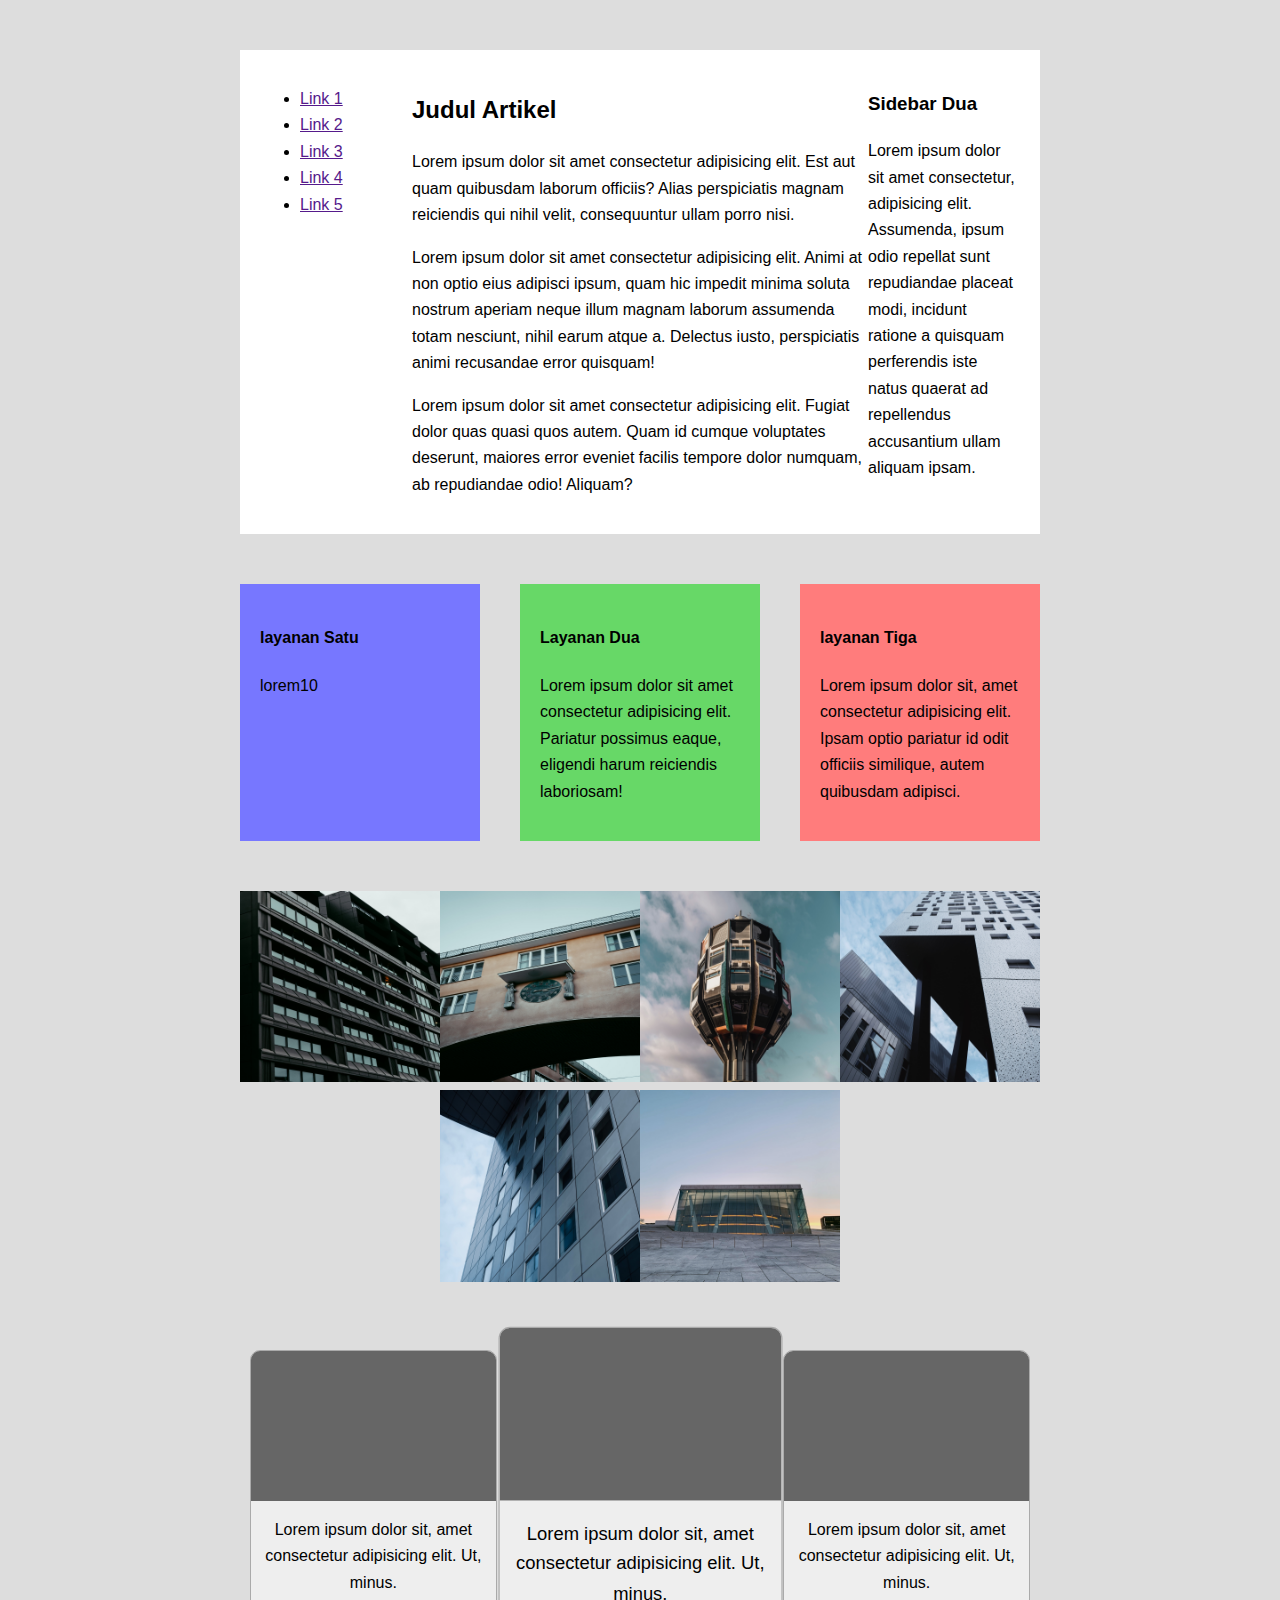
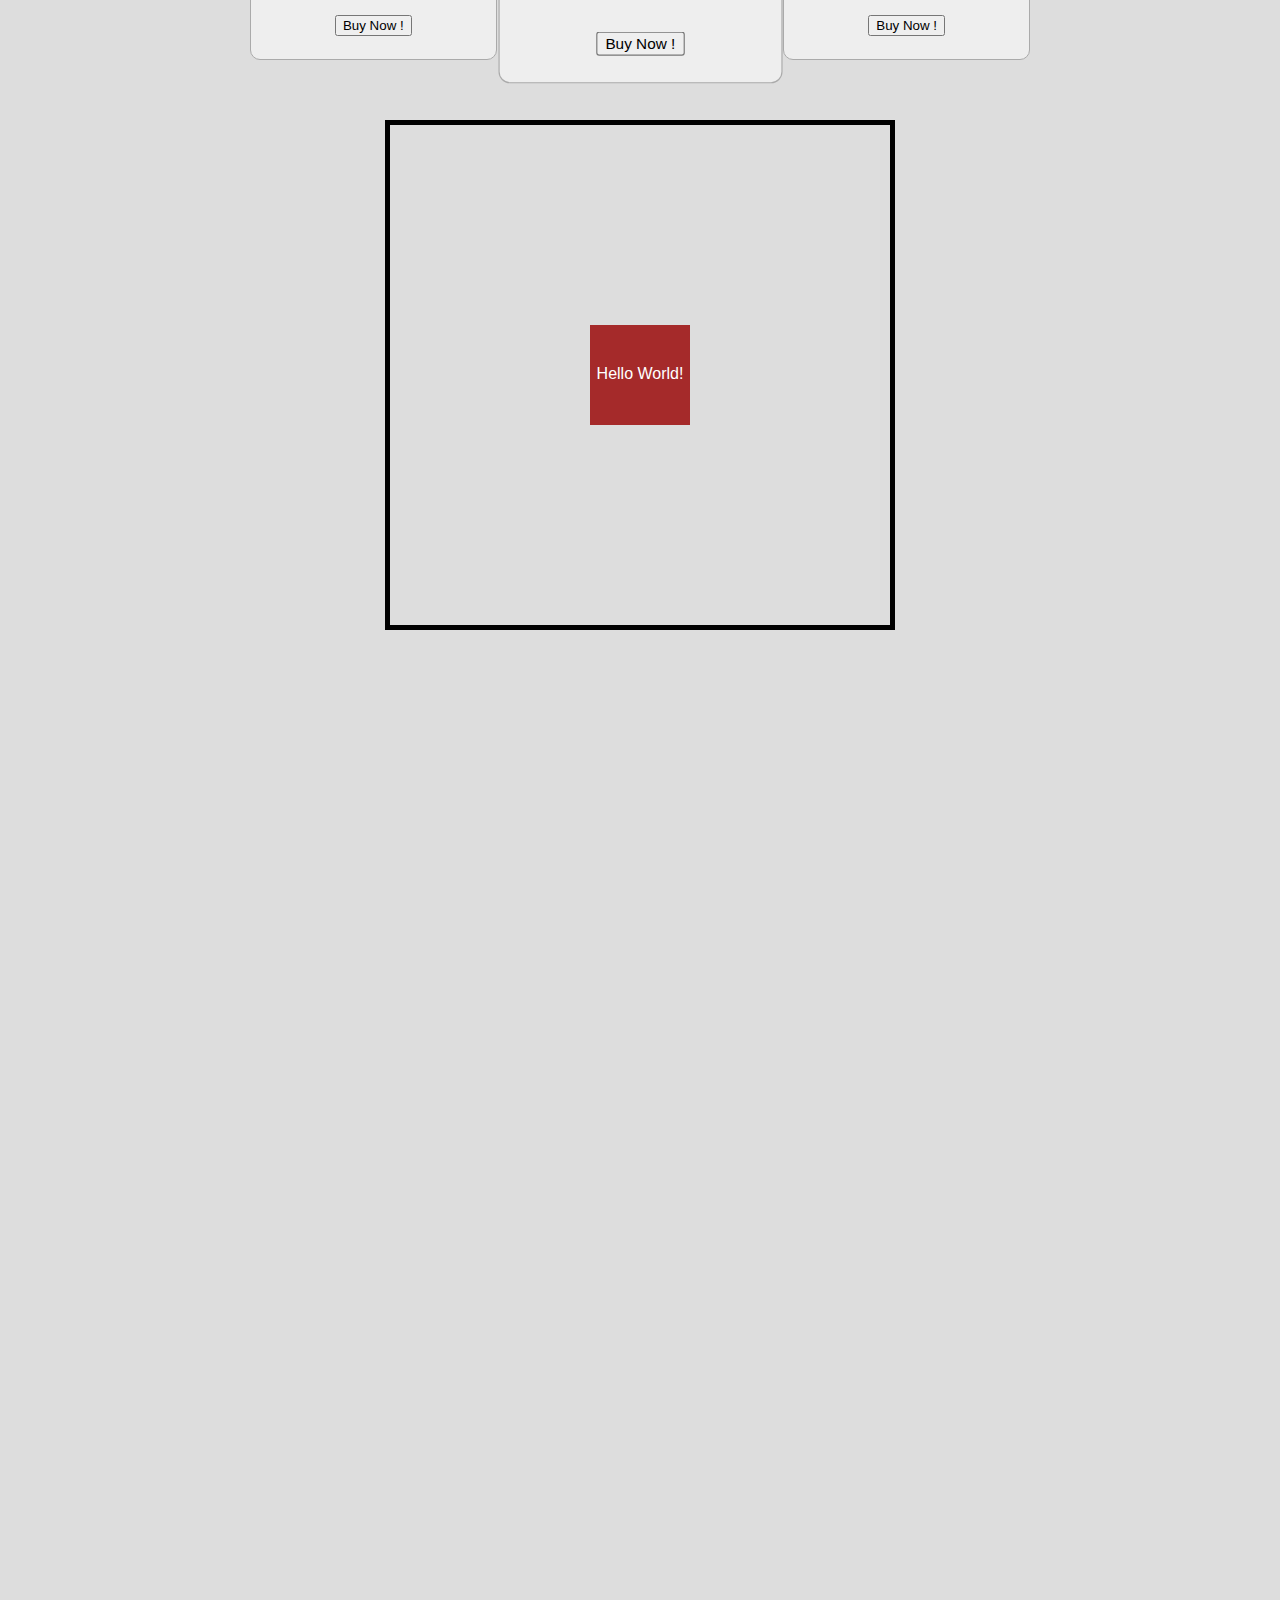
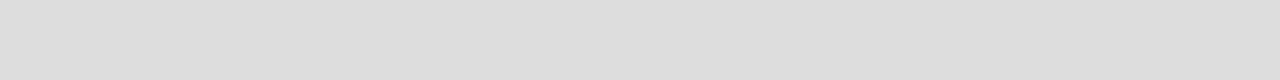
<file: latihan.html>
<!DOCTYPE html>
<html lang="en">

<head>
    <meta charset="UTF-8">
    <meta name="viewport" content="width=device-width, initial-scale=1.0">
    <title>latihan flexbox</title>
    <link rel="stylesheet" href="latihan.css">
</head>

<body>
    <!-- Latihan1- Column  -->
    <div class="container-satu">
        <div class="kolom-utama">
            <h2>Judul Artikel</h2>
            <p>Lorem ipsum dolor sit amet consectetur adipisicing elit. Est aut quam quibusdam laborum officiis? Alias perspiciatis magnam reiciendis qui nihil velit, consequuntur ullam porro nisi.</p>
            <p>Lorem ipsum dolor sit amet consectetur adipisicing elit. Animi at non optio eius adipisci ipsum, quam hic impedit minima soluta nostrum aperiam neque illum magnam laborum assumenda totam nesciunt, nihil earum atque a. Delectus iusto, perspiciatis
                animi recusandae error quisquam!</p>
            <p>Lorem ipsum dolor sit amet consectetur adipisicing elit. Fugiat dolor quas quasi quos autem. Quam id cumque voluptates deserunt, maiores error eveniet facilis tempore dolor numquam, ab repudiandae odio! Aliquam?</p>
        </div>
        <div class="sidebar-satu">
            <!-- ul>(li>a{Link $})*5 -->
            <ul>
                <li><a href="">Link 1</a></li>
                <li><a href="">Link 2</a></li>
                <li><a href="">Link 3</a></li>
                <li><a href="">Link 4</a></li>
                <li><a href="">Link 5</a></li>
            </ul>
        </div>
        <div class="sidebar-dua">
            <h3>Sidebar Dua</h3>
            <p>Lorem ipsum dolor sit amet consectetur, adipisicing elit. Assumenda, ipsum odio repellat sunt repudiandae placeat modi, incidunt ratione a quisquam perferendis iste natus quaerat ad repellendus accusantium ullam aliquam ipsam.</p>
        </div>
    </div>

    <!-- Akhir Latihan 1 -->
    <!-- Latihan 2 - Service-Features -->
    <div class="container-dua">
        <div class="layanan satu">
            <h4>layanan Satu</h4>
            <p>lorem10</p>
        </div>
        <div class="layanan dua">
            <h4>Layanan Dua</h4>
            <p>Lorem ipsum dolor sit amet consectetur adipisicing elit. Pariatur possimus eaque, eligendi harum reiciendis laboriosam!</p>
        </div>
        <div class="layanan tiga">
            <h4>layanan Tiga</h4>
            <p>Lorem ipsum dolor sit, amet consectetur adipisicing elit. Ipsam optio pariatur id odit officiis similique, autem quibusdam adipisci.</p>
        </div>
    </div>
    <!-- akhir latihan dua -->
    <!-- Latihan 3 -->
    <div class="container-tiga">
        <div class="thumbnail">
            <img src="img/1.png">
        </div>
        <div class="thumbnail">
            <img src="img/2.png">
        </div>
        <div class="thumbnail">
            <img src="img/3.png">
        </div>
        <div class="thumbnail">
            <img src="img/4.png">
        </div>
        <div class="thumbnail">
            <img src="img/5.png">
        </div>
        <div class="thumbnail">
            <img src="img/6.png">
        </div>
    </div>
    <!-- Akhir Latihan 3 -->

    <!-- Latihan 4 -->
    <div class="container-empat">
        <div class="card">
            <div class="header"></div>
            <div class="content">
                <p>Lorem ipsum dolor sit, amet consectetur adipisicing elit. Ut, minus.</p>
                <button>Buy Now !</button>
            </div>
        </div>

        <div class="card besar">
            <div class="header"></div>
            <div class="content">
                <p>Lorem ipsum dolor sit, amet consectetur adipisicing elit. Ut, minus.</p>
                <button>Buy Now !</button>
            </div>
        </div>

        <div class="card">
            <div class="header"></div>
            <div class="content">
                <p>Lorem ipsum dolor sit, amet consectetur adipisicing elit. Ut, minus.</p>
                <button>Buy Now !</button>
            </div>
        </div>
    </div>

    <!-- Akhir Latihan 4 -->

    <!-- Latihan 5 -->
    <div class="container-lima">
        <div class="kotak"><span>Hello World!</span> </div>
    </div>
</body>

</html>
</file>
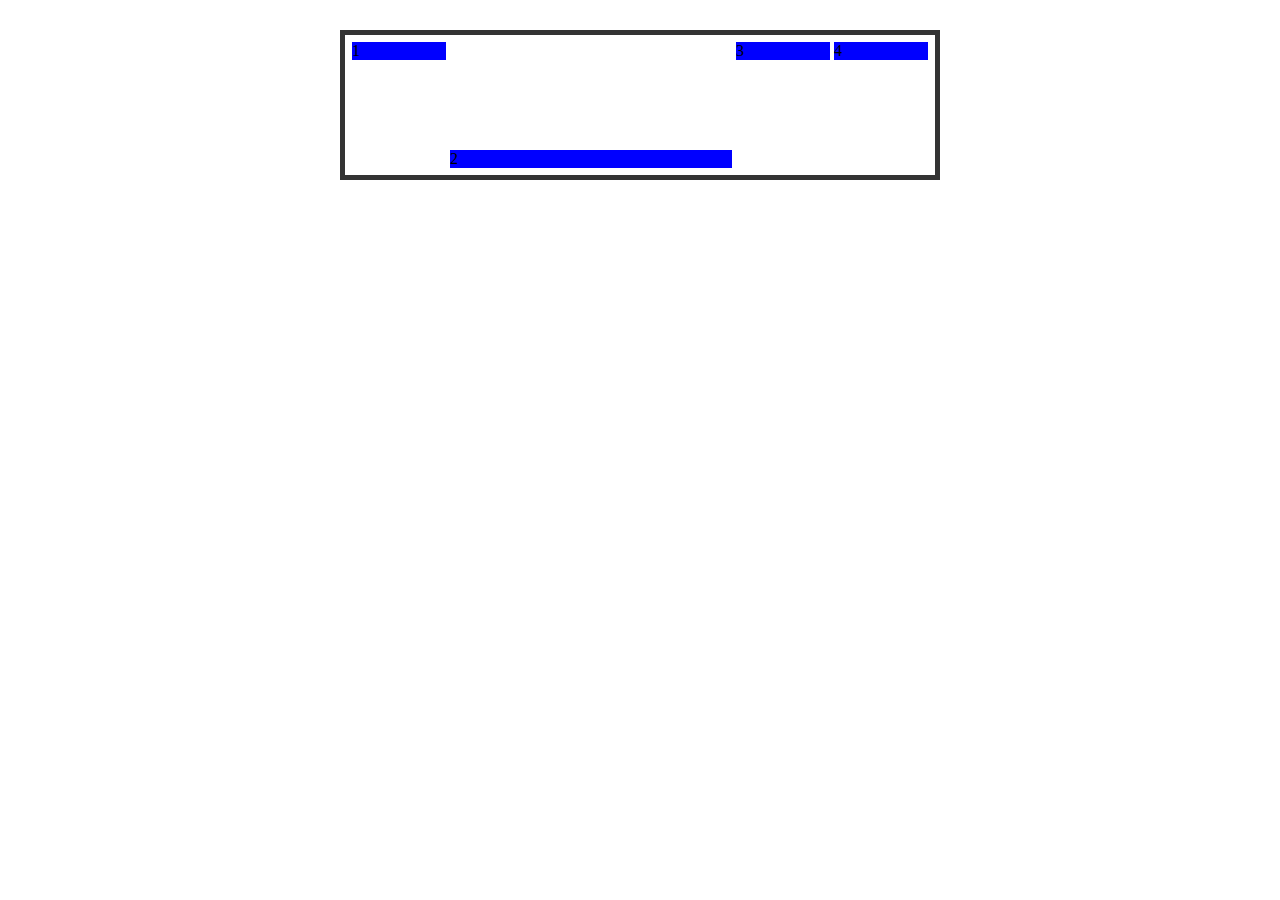
<file: pendahuluan.html>
<!-- flexbox adalah model layout 1 dimensi yang dapat mngatur
   jarak 
dan penjajaran antar item dalam sebuah container -->
<!DOCTYPE html>
<html lang="en">

<head>
    <meta charset="UTF-8">
    <meta name="viewport" content="width=device-width, initial-scale=1.0">
    <title>Flexbox-Pendahuluan</title>
    <link rel="stylesheet" href="pendahuluan.css">
</head>

<body>
    <div class="container">
        <div class="satu">1</div>
        <div class="dua">2</div>
        <div class="tiga">3</div>
        <div class="empat">4</div>

    </div>
</body>

</html>
</file>
<file: latihan.css>
html,
body {
    margin: 0;
    padding: 0;
}

body {
    font-family: Arial, Helvetica, sans-serif;
    background-color: #ddd;
    line-height: 1.65;
    padding-bottom: 1000px;
}

.container-satu {
    width: 800px;
    margin: 50px auto;
    background-color: #fff;
    padding: 20px;
    box-sizing: border-box;
    display: flex;
}

.kolom-utama {
    flex: 3;
    order: 2;
}

.sidebar-satu {
    flex: 1;
    order: 1;
}

.sidebar-dua {
    flex: 1;
    order: 3;
}

.container-dua {
    max-width: 800px;
    margin: 50px auto;
}

.layanan {
    padding: 20px;
    box-sizing: border-box;
}

.layanan.satu {
    background-color: rgb(119, 119, 255);
}

.layanan.dua {
    background-color: rgb(103, 216, 103);
}

.layanan.tiga {
    background-color: rgb(255, 124, 124);
}


/* Latihan 3 */

.container-tiga {
    max-width: 800px;
    margin: 50px auto;
    display: flex;
    flex-wrap: wrap;
    justify-content: center;
}

.thumbnail {
    width: 50%;
}

.thumbnail img {
    width: 100%;
}


/* Latihan 4 */

.container-empat {
    width: 800px;
    margin: 50px auto;
    display: flex;
}

.card {
    border: 1px solid #aaa;
    border-radius: 10px;
    background-color: #eeeeee;
    overflow: hidden;
    margin: 10px;
    flex: 1;
}

.card .header {
    height: 150px;
    background-color: #666;
}

.card .content {
    text-align: center;
    padding-bottom: 20px;
}

.card.besar {
    transform: scale(1.15);
}


/* Latihan 5 */

.container-lima {
    width: 500px;
    height: 500px;
    margin: 50px auto;
    border: 5px solid black;
    display: flex;
}

.kotak {
    width: 100px;
    height: 100px;
    background-color: brown;
    color: white;
    text-align: center;
    display: flex;
    margin: auto;
}

.kotak span {
    margin: auto;
}


/* responsive */

@media(min-width: 600px) {
    .container-dua {
        display: flex;
        justify-content: space-between;
    }
    .layanan {
        width: 30%;
    }
    .thumbnail {
        width: 25%;
    }
}
</file>
<file: pendahuluan.css>
.container {
    width: 600px;
    height: 150px;
    border: 5px solid #333;
    margin: 30px auto;
    padding: 5px;
    box-sizing: border-box;
    display: flex;
    /* flex-direction: row-reverse; */
    /* flex-wrap: wrap; */
    /* justify-content: space-evenly; */
    align-items: flex-start;
}


/* flex-direction mengatur arah item : row, 
row-reverse, column,column reverse
flex-wrap = mengatur elemennya untuk turun kebawah
*/


/* align items= mengatur perilaku kesejajaran
perilaku item jika
diberi align-items ketika sebuah item mempunyai 
ukuran yg besar maka ietmnya naik keatas*/


/* justify-content :
flex-start = mengatur elemen dri kiri ke kanan
flex-end = mengatur elemen dari kanan ke kiri
center = membuat semua elemen ke tengah
space-between= membuat jarak lebar yg sma antar elemen
space-around
space-evenly
*/

.container div {
    /* width: 120px;
    height: 120px; */
    background-color: blue;
    /* float: left; */
    margin: 2px;
    flex: 1;
}


/* .container::after {
    content: '';
    display: block;
    clear: both;
} */


/* .satu {
    order: 3;
}

.dua {
    order: 4;
}

.tiga {
    order: 2;
}

.empat {
    order: 1;
} */

.container div.dua {
    flex: 3;
    align-self: flex-end;
}
</file>
